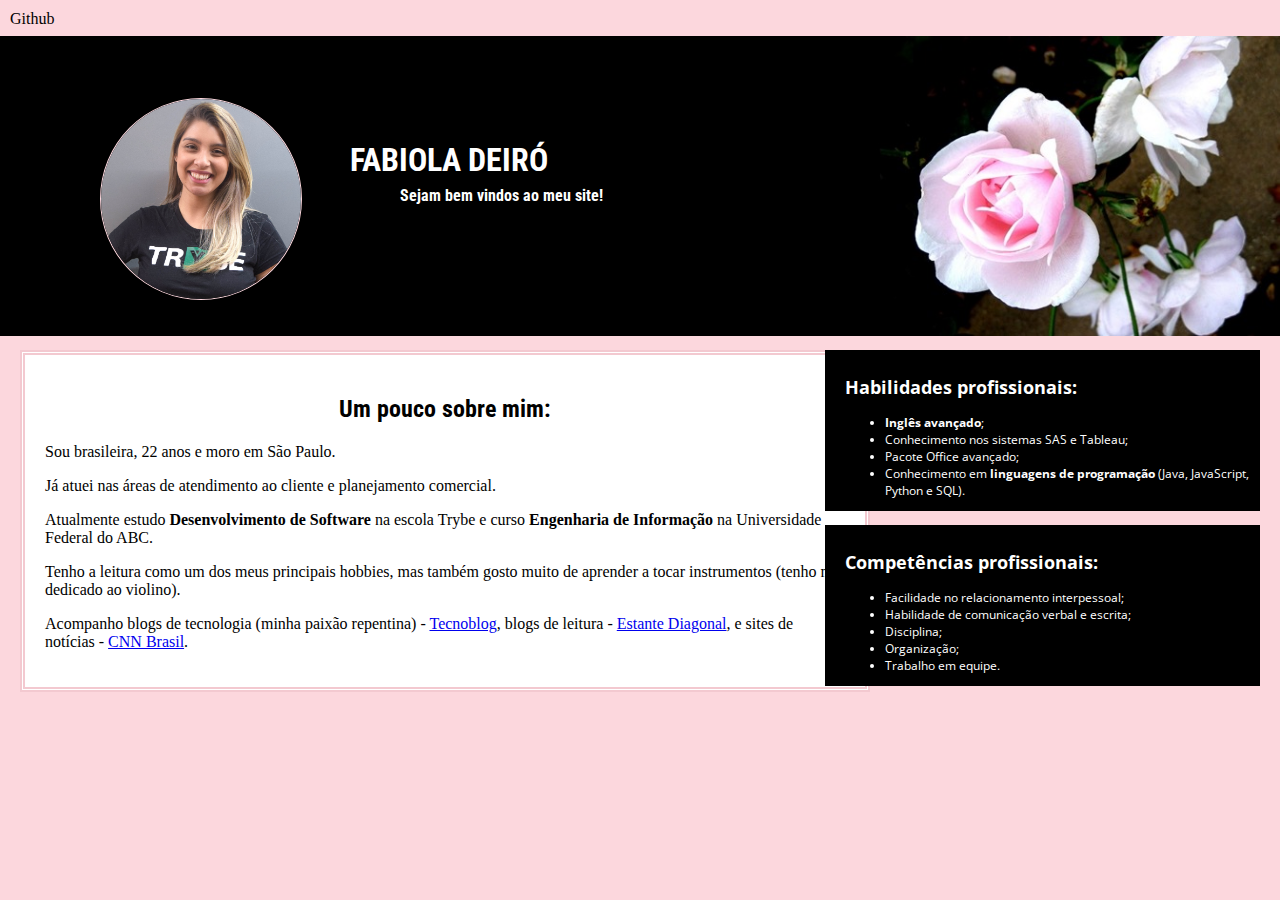
<file: index.html>
<!DOCTYPE html>
    <html>
        <head>
            <meta charset="utf-8">
            <title>Portfólio Fabiola</title>
            <link href="https://fonts.googleapis.com/css2?family=Roboto+Condensed&display=swap" rel="stylesheet">
            <link rel="stylesheet" href="https://cdnjs.cloudflare.com/ajax/libs/font-awesome/4.7.0/css/font-awesome.min.css">
            <link rel="stylesheet" href="https://fonts.googleapis.com/css?family=Open Sans">
            <link rel="stylesheet" type="text/css" href="style.css">
        </head>
        <body>
            <div class="menu">
                <a target="blank_" href="https://github.com/fabioladeiro">Github</a>
            </div>
            <img class="picture2" src="flor.jpg" width="810" >
            <img class="picture3" src="black.jpg" width="600" height="300" >
            <img class="picture" src="fabiola.jpg" alt="Foto de Fabiola" width="200">
            <h1 id="name">FABIOLA DEIRÓ</h1>
            <h4 id="welcome">Sejam bem vindos ao meu site!</h4>

            <div class="content-text">
                <h2 id="sobre" class="titulo centro">Um pouco sobre mim:</h2>
                <p> Sou brasileira, 22 anos e moro em São Paulo. </p>
                <p>Já atuei nas áreas de atendimento ao cliente e planejamento comercial.</p>
                <p>Atualmente estudo <strong>Desenvolvimento de Software</strong> na escola Trybe 
                    e curso <strong>Engenharia de Informação</strong> na Universidade Federal do ABC.</p>
                <p>Tenho a leitura como um dos meus principais hobbies, mas também gosto muito de 
                    aprender a tocar instrumentos (tenho me dedicado ao violino).</p>
                    Acompanho blogs de tecnologia (minha paixão repentina) - 
                    <a target="blank_" href="https://tecnoblog.net/">Tecnoblog</a>, blogs de leitura -
                    <a target="blank_" href="http://www.estantediagonal.com.br/">Estante Diagonal</a>,
                    e sites de notícias - <a target="blank_" href="https://www.cnnbrasil.com.br/">CNN Brasil</a>.
                </p>
            </div>
            <div class="habilidades">
                <h2 id="hab-prof" class="titulo">Habilidades profissionais:</h2>
                <p><ul>
                        <li><strong>Inglês avançado</strong>;</li>
                        <li>Conhecimento nos sistemas SAS e Tableau;</li>
                        <li>Pacote Office avançado;</li>
                        <li>Conhecimento em <strong>linguagens de programação</strong> (Java, JavaScript, Python e SQL).</li>
                    </ul>
                </p>
            </div>
           <div class="competencias">
                <h2 id="comp-prof" class="titulo">Competências profissionais:</h2>
                <p><ul>
                        <li>Facilidade no relacionamento interpessoal;</li>
                        <li>Habilidade de comunicação verbal e escrita;</li>
                        <li>Disciplina;</li>
                        <li>Organização;</li>
                        <li>Trabalho em equipe.</li>
                    </ul>
                </p>
            </div>
        </body>
    </html>
</file>
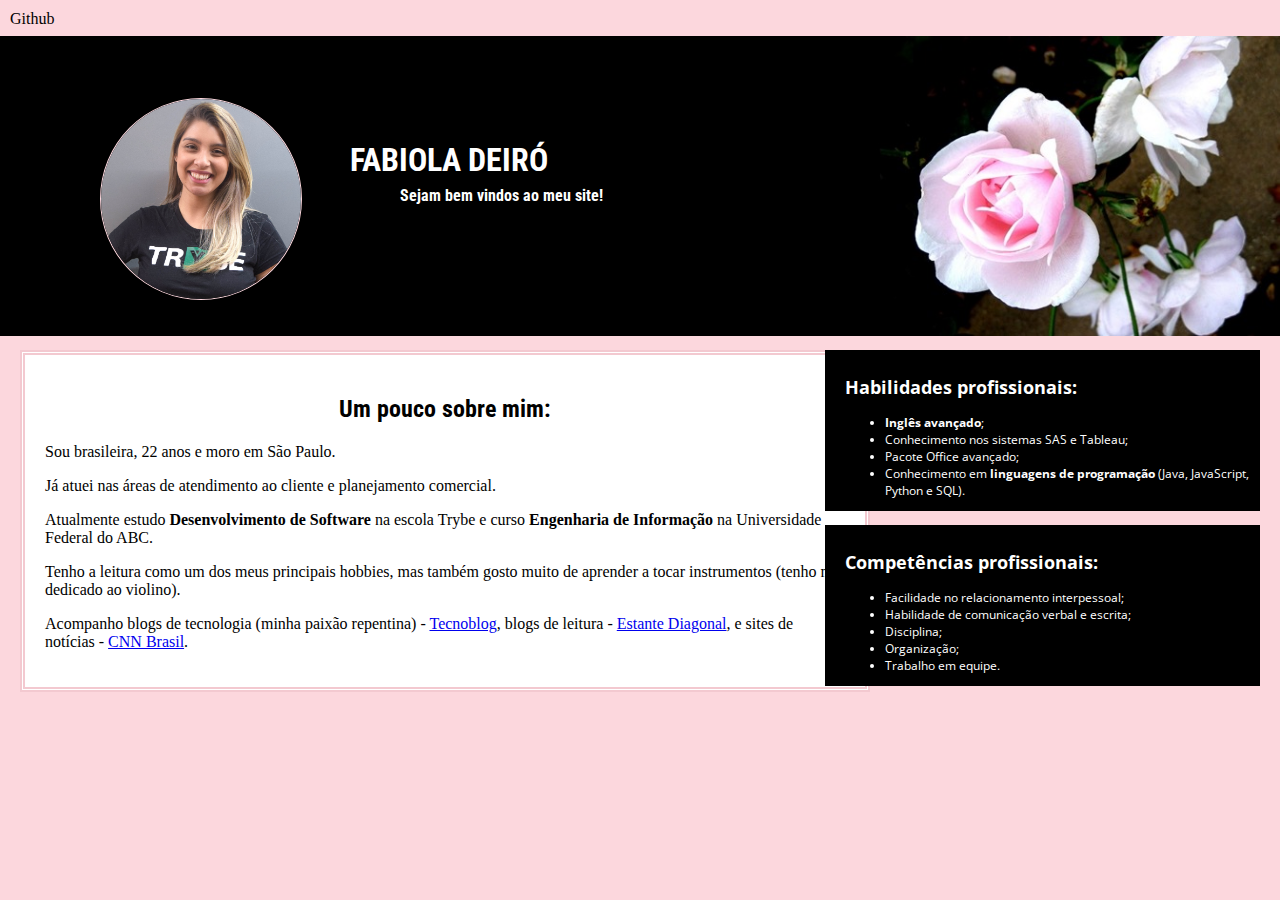
<file: index-backup.html>
<!DOCTYPE html>
    <html>
        <head>
            <meta charset="utf-8">
            <title>Portfólio Fabiola</title>
            <link href="https://fonts.googleapis.com/css2?family=Roboto+Condensed&display=swap" rel="stylesheet">
            <link rel="stylesheet" href="https://cdnjs.cloudflare.com/ajax/libs/font-awesome/4.7.0/css/font-awesome.min.css">
            <link rel="stylesheet" href="https://fonts.googleapis.com/css?family=Open Sans">
            <style>
                h1,h4 {
                    font-family: "Roboto Condensed"
                }
                body {
                    background-color: rgb(252, 215, 221);
                    margin: 0px;

                }

                .picture {
                    position: absolute;
                    margin-left: 100px;
                    margin-top: 60px;
                    margin-right: 1000px;
                    margin-block-end: -140px;
                    border-radius: 50%;
                    border-style: solid;
                    border-width: 1.5px ;
                    border-color: rgb(252, 215, 221);
                    margin-right: 1000px;
                }
                .picture2{
                    position: absolute;
                    right: 0px;
                    top: 36px;
                }
                .picture3{
                    position: absolute;
                    left: 0px;
                    top: 36px;
                }
                #name {
                    position: absolute;
                    left: 350px;
                    top: 120px;
                    color:white;
                }
                #welcome {
                    position: absolute;
                    left: 400px;
                    top: 165px;
                    color:white;

                }
               
                .content-text {
                    position: absolute;
                    top: 250px;
                    left: 20px;
                    margin-top: 100px;
                    padding: 20px;
                    background-color: white;
                    width: 800px;
                    border: 5px double rgb(243, 201, 208)

                }
                .centro {
                    font-family: "Roboto Condensed";
                    text-align: center;
                }
                .habilidades {
                    font-family: "Open Sans";
                    font-size: 12px;
                    color: white;
                    position: absolute;
                    top: 250px;
                    right: 20px;
                    margin-top: 100px;
                    padding-left: 20px;
                    padding-top: 10px;
                    background-color: black;
                    width: 415px;
                }
                .competencias {
                    font-family: "Open Sans";
                    font-size: 12px;
                    color: white;
                    position: absolute;
                    top: 425px;
                    right: 20px;
                    margin-top: 100px;
                    padding-left: 20px;
                    padding-top: 10px;
                    background-color: black;
                    width: 415px;
                }
                .menu {
                    background-color rgb(252, 215, 221)e;
                    color:black;
                    padding: 10px;

                }
                .menu a{
                    color:black;
                    text-decoration: none;
                }

            </style>

        </head>

        <body>
            <div class="menu">
                <a target="blank_" href="https://github.com/fabioladeiro">Github</a>
            </div>
                <img class="picture2" src="flor.jpg" width="810" >
                <img class="picture3" src="black.jpg" width="600" height="300" >
                <img class="picture" src="fabiola.jpg" alt="Foto de Fabiola" width="200">
                <h1 id="name">FABIOLA DEIRÓ</h1>
                <h4 id="welcome">Sejam bem vindos ao meu site!</h4>

                <div class="content-text">
                <h2 id="sobre" class="titulo centro">Um pouco sobre mim:</h2>
                <p> Sou brasileira, 22 anos e moro em São Paulo. </p>
                <p>Já atuei nas áreas de atendimento ao cliente e planejamento comercial.</p>
                <p>Atualmente estudo <strong>Desenvolvimento de Software</strong> na escola Trybe 
                    e curso <strong>Engenharia de Informação</strong> na Universidade Federal do ABC.</p>
                <p>Tenho a leitura como um dos meus principais hobbies, mas também gosto muito de 
                    aprender a tocar instrumentos (tenho me dedicado ao violino).</p>
                    Acompanho blogs de tecnologia (minha paixão repentina) - 
                    <a target="blank_" href="https://tecnoblog.net/">Tecnoblog</a>, blogs de leitura -
                    <a target="blank_" href="http://www.estantediagonal.com.br/">Estante Diagonal</a>,
                    e sites de notícias - <a target="blank_" href="https://www.cnnbrasil.com.br/">CNN Brasil</a>.
                </p>
                </div>
                <div class="habilidades">
                <h2 id="hab-prof" class="titulo">Habilidades profissionais:</h2>
                <p><ul>
                    <li><strong>Inglês avançado</strong>;</li>
                    <li>Conhecimento nos sistemas SAS e Tableau;</li>
                    <li>Pacote Office avançado;</li>
                    <li>Conhecimento em <strong>linguagens de programação</strong> (Java, JavaScript, Python e SQL).</li>
                </ul>
                </p>
                </div>
                <div class="competencias">
                <h2 id="comp-prof" class="titulo">Competências profissionais:</h2>
                <p><ul>
                    <li>Facilidade no relacionamento interpessoal;</li>
                    <li>Habilidade de comunicação verbal e escrita;</li>
                    <li>Disciplina;</li>
                    <li>Organização;</li>
                    <li>Trabalho em equipe.</li>
                </ul>
                </p>
                </div>
                
       



        </body>
    </html>
</file>
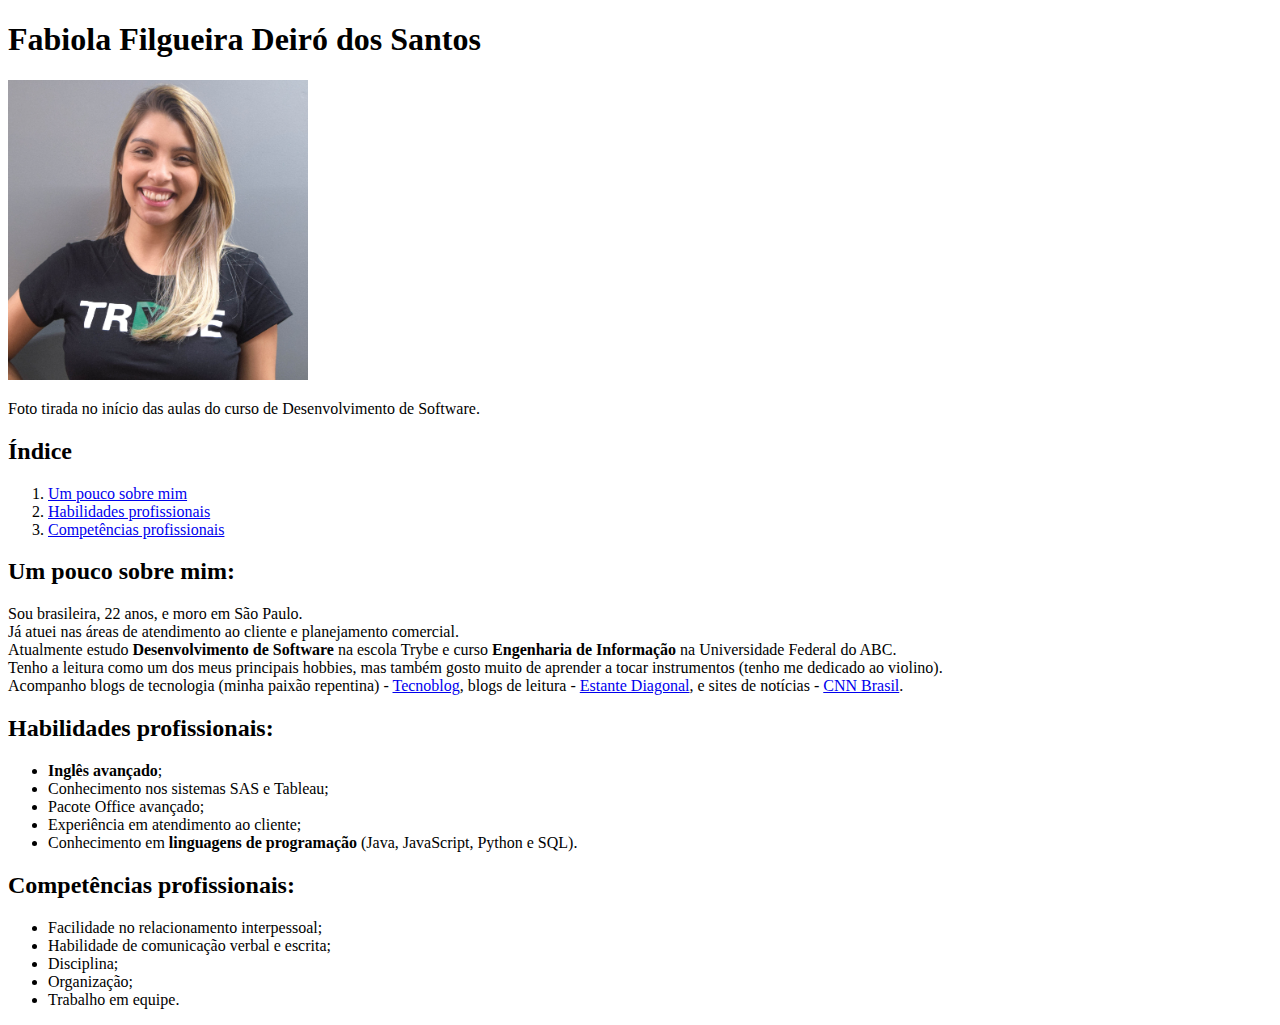
<file: portfolio.html>
<!DOCTYPE html>
    <html>
        <head>
            <meta charset="utf-8">
            <title>HTML basics</title>
        </head>

        <body>

            <h1>Fabiola Filgueira Deiró dos Santos</h1>
            <img src="_DSC0800.jpg" alt="Foto de Fabiola" width="300">
            <p>Foto tirada no início das aulas do curso de Desenvolvimento de Software.</p>
            <h2>Índice</h2>
            <ol>
                <li><a href="#sobre">Um pouco sobre mim</a></li>
                <li><a href="#hab-prof">Habilidades profissionais</a></li>
                <li><a href="#comp-prof">Competências profissionais</a></li>
            </ol>

            <h2 id="sobre">Um pouco sobre mim:</h2>
            <p> Sou brasileira, 22 anos, e moro em São Paulo. <br>
                Já atuei nas áreas de atendimento ao cliente e planejamento comercial.<br>
                Atualmente estudo <strong>Desenvolvimento de Software</strong> na escola Trybe 
                e curso <strong>Engenharia de Informação</strong> na Universidade Federal do ABC.<br>
                Tenho a leitura como um dos meus principais hobbies, mas também gosto muito de 
                aprender a tocar instrumentos (tenho me dedicado ao violino).<br>
                Acompanho blogs de tecnologia (minha paixão repentina) - 
                <a target="blank_" href="https://tecnoblog.net/">Tecnoblog</a>, blogs de leitura -
                <a target="blank_" href="http://www.estantediagonal.com.br/">Estante Diagonal</a>,
                e sites de notícias - <a target="blank_" href="https://www.cnnbrasil.com.br/">CNN Brasil</a>.
            </p>

            <h2 id="hab-prof">Habilidades profissionais:</h2>
            <p><ul>
                <li><strong>Inglês avançado</strong>;</li>
                <li>Conhecimento nos sistemas SAS e Tableau;</li>
                <li>Pacote Office avançado;</li>
                <li>Experiência em atendimento ao cliente;</li>
                <li>Conhecimento em <strong>linguagens de programação</strong> (Java, JavaScript, Python e SQL).</li>
            </ul>
            </p>

            <h2 id="comp-prof">Competências profissionais:</h2>
            <p><ul>
                <li>Facilidade no relacionamento interpessoal;</li>
                <li>Habilidade de comunicação verbal e escrita;</li>
                <li>Disciplina;</li>
                <li>Organização;</li>
                <li>Trabalho em equipe.</li>
            </ul>
            </p>
            
        </body>
    </html>
</file>
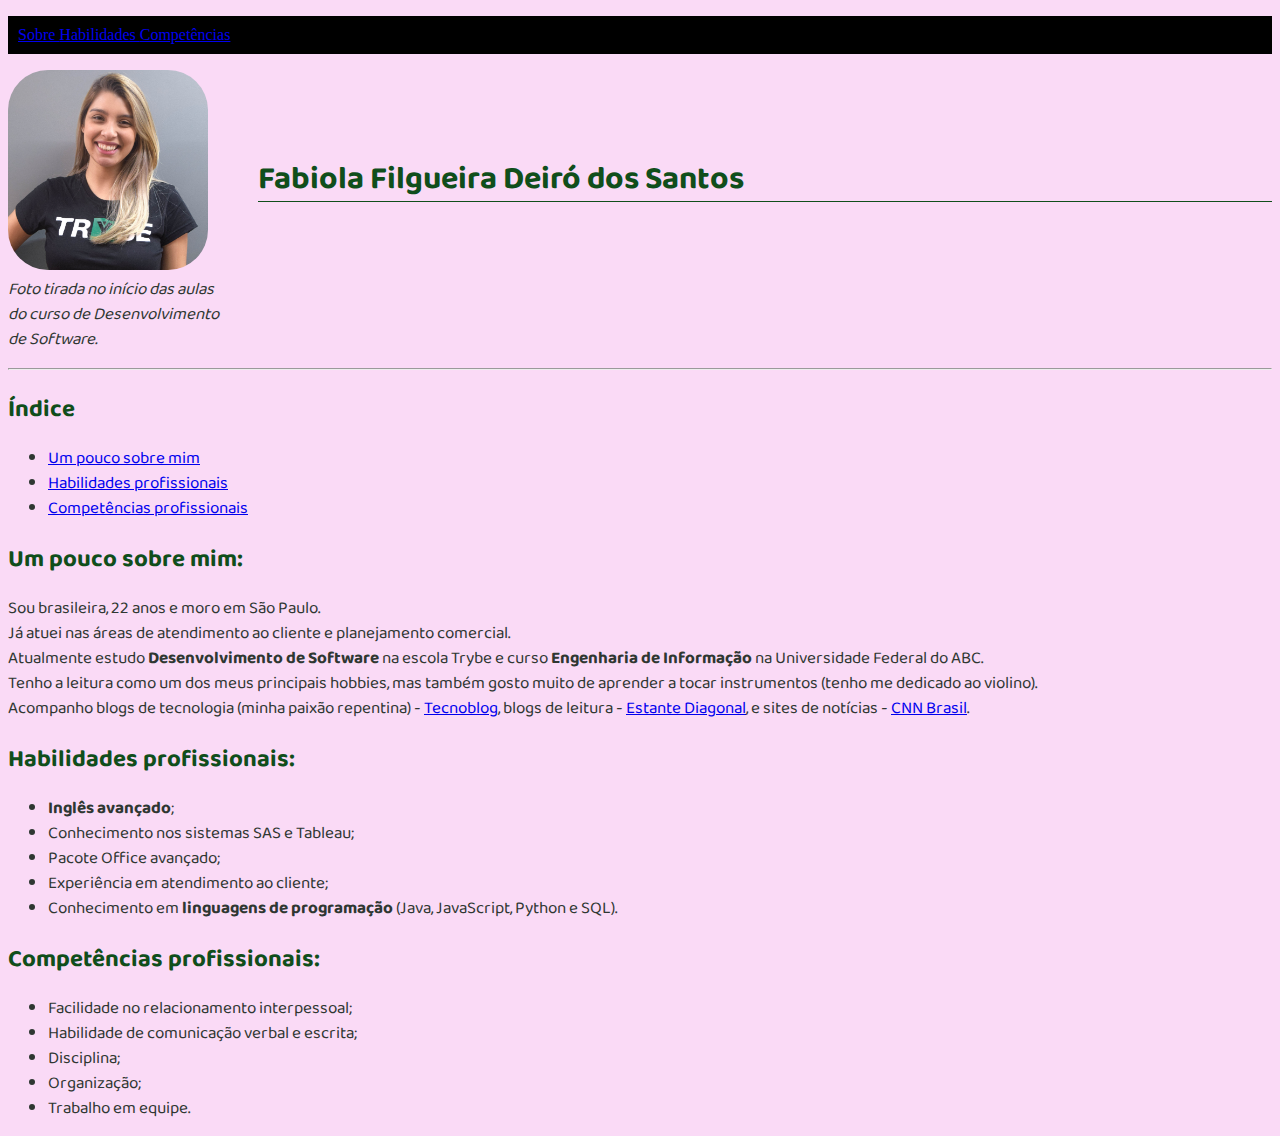
<file: teste.html>
<!DOCTYPE html>
    <html>
        <head>
            <meta charset="utf-8">
            <title>HTML basics</title>
            <link rel="stylesheet" href="https://fonts.googleapis.com/css2?family=Baloo+Chettan+2&display=swap" media="all">
            <style>
                body {
                    background-color: rgb(250, 218, 246);
                    
                }
                .bar-content {
                    border-radius: 50%;
                }
                #bar {
                    background-color: black;
                    color: white;
                    padding: 10px;
                }

                .texto {
                    color: rgb(47, 55, 50);
                    font-family: "Baloo Chettan 2", cursive;
                    font-size: 17px;

                }
                .titulo {
                    color: rgb(16, 78, 27);
                    font-family: "Baloo Chettan 2", cursive;

                }
                h1 {
                    margin-left: 250px;
                    margin-top: -120px;
                    border-bottom: 1px solid;
                }
                .picture {

                    border-radius: 20%;
                    border-width: 1.5px ;
                    border-color:rgb(47, 55, 50);
                    margin-right: 1000px;
                }
            </style>
        </head> 

        <body>
            <div class:"bar-content" >
            <p id="bar" ><a href="#sobre">Sobre    </a><a href="#hab-prof">Habilidades    </a><a href="#comp-prof">Competências    </a></p>
            </div>
            <img class="picture" src="fabiola.jpg" alt="Foto de Fabiola" width="200">

            <h1 class="titulo">Fabiola Filgueira Deiró dos Santos</h1><br><br>
            <p class="texto"><i>Foto tirada no início das aulas<br> do curso de Desenvolvimento <br>de Software.</i></p>
            <hr>
            <h2 class="titulo">Índice</h2>
            <ul class="texto">
                <li><a href="#sobre">Um pouco sobre mim</a></li>
                <li><a href="#hab-prof">Habilidades profissionais</a></li>
                <li><a href="#comp-prof">Competências profissionais</a></li>
            </ul>

            <h2 id="sobre" class="titulo">Um pouco sobre mim:</h2>
            <p class="texto"> Sou brasileira, 22 anos e moro em São Paulo. <br>
                Já atuei nas áreas de atendimento ao cliente e planejamento comercial.<br>
                Atualmente estudo <strong>Desenvolvimento de Software</strong> na escola Trybe 
                e curso <strong>Engenharia de Informação</strong> na Universidade Federal do ABC.<br>
                Tenho a leitura como um dos meus principais hobbies, mas também gosto muito de 
                aprender a tocar instrumentos (tenho me dedicado ao violino).<br>
                Acompanho blogs de tecnologia (minha paixão repentina) - 
                <a target="blank_" href="https://tecnoblog.net/">Tecnoblog</a>, blogs de leitura -
                <a target="blank_" href="http://www.estantediagonal.com.br/">Estante Diagonal</a>,
                e sites de notícias - <a target="blank_" href="https://www.cnnbrasil.com.br/">CNN Brasil</a>.
            </p>

            <h2 id="hab-prof" class="titulo">Habilidades profissionais:</h2>
            <p><ul>
                <li class="texto"><strong>Inglês avançado</strong>;</li>
                <li class="texto">Conhecimento nos sistemas SAS e Tableau;</li>
                <li class="texto">Pacote Office avançado;</li>
                <li class="texto">Experiência em atendimento ao cliente;</li>
                <li class="texto">Conhecimento em <strong>linguagens de programação</strong> (Java, JavaScript, Python e SQL).</li>
            </ul>
            </p>

            <h2 id="comp-prof" class="titulo">Competências profissionais:</h2>
            <p><ul>
                <li class="texto">Facilidade no relacionamento interpessoal;</li>
                <li class="texto">Habilidade de comunicação verbal e escrita;</li>
                <li class="texto">Disciplina;</li>
                <li class="texto">Organização;</li>
                <li class="texto">Trabalho em equipe.</li>
            </ul>
            </p>
            
        </body>
    </html>
</file>
<file: style.css>
h1,h4 {
    font-family: "Roboto Condensed"
}
body {
    background-color: rgb(252, 215, 221);
    margin: 0px;

}

.picture {
    position: absolute;
    margin-left: 100px;
    margin-top: 60px;
    margin-right: 1000px;
    margin-block-end: -140px;
    border-radius: 50%;
    border-style: solid;
    border-width: 1.5px ;
    border-color: rgb(252, 215, 221);
    margin-right: 1000px;
}
.picture2{
    position: absolute;
    right: 0px;
    top: 36px;
}
.picture3{
    position: absolute;
    left: 0px;
    top: 36px;
}
#name {
    position: absolute;
    left: 350px;
    top: 120px;
    color:white;
}
#welcome {
    position: absolute;
    left: 400px;
    top: 165px;
    color:white;

}

.content-text {
    position: absolute;
    top: 250px;
    left: 20px;
    margin-top: 100px;
    padding: 20px;
    background-color: white;
    width: 800px;
    border: 5px double rgb(243, 201, 208)

}
.centro {
    font-family: "Roboto Condensed";
    text-align: center;
}
.habilidades {
    font-family: "Open Sans";
    font-size: 12px;
    color: white;
    position: absolute;
    top: 250px;
    right: 20px;
    margin-top: 100px;
    padding-left: 20px;
    padding-top: 10px;
    background-color: black;
    width: 415px;
}
.competencias {
    font-family: "Open Sans";
    font-size: 12px;
    color: white;
    position: absolute;
    top: 425px;
    right: 20px;
    margin-top: 100px;
    padding-left: 20px;
    padding-top: 10px;
    background-color: black;
    width: 415px;
}
.menu {
    background-color rgb(252, 215, 221)e;
    color:black;
    padding: 10px;

}
.menu a{
    color:black;
    text-decoration: none;
}
</file>
